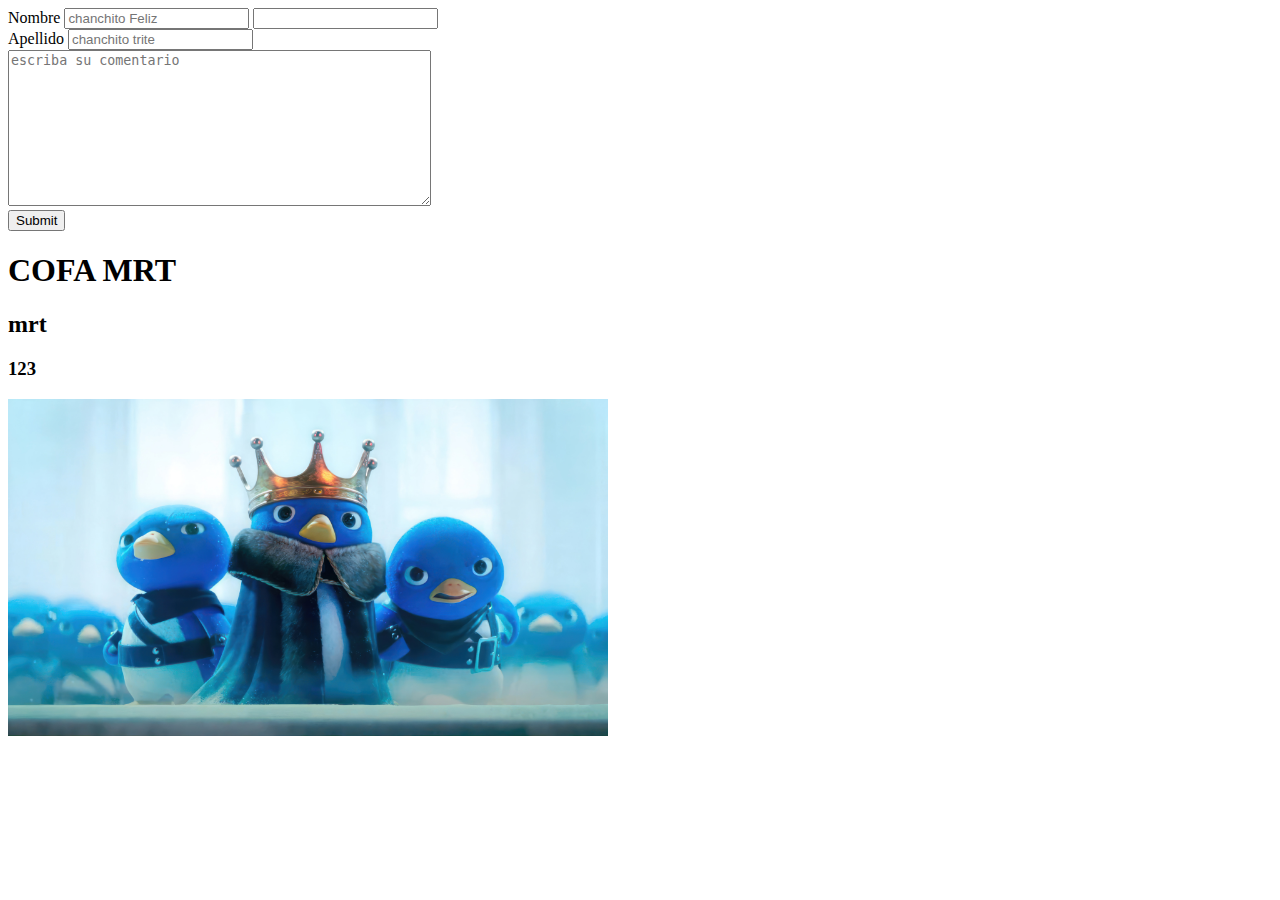
<file: Html_Css_1/index.html>
<!DOCTYPE html>
<html >
<head>
    <title>chanchito_feliz</title>
</head>
<body>
    <form action="/formulario" method="POS"> 
        <label for="nombre">Nombre</label>
        <input id="nombre"name="nombre" placeholder="chanchito Feliz"/>
        <input type="tex" id="nombre" name="apellido" />
        <br>
        <label for="apellido">Apellido</label>
        <input id="apellido"name="apellido" placeholder="chanchito trite"/>
        <br>
        <textarea cols="50" rows="10" id="comentario "placeholder="escriba su comentario"name="comnetario"></textarea>
        <br>
        <input type="submit"/>
    </form>
    <h1> COFA MRT</h1>
    <h2> mrt</h2>
    <h3>123</h3>
    <img src="img/pingui.jpg" width="600"/>

</body>
</html>
</file>
